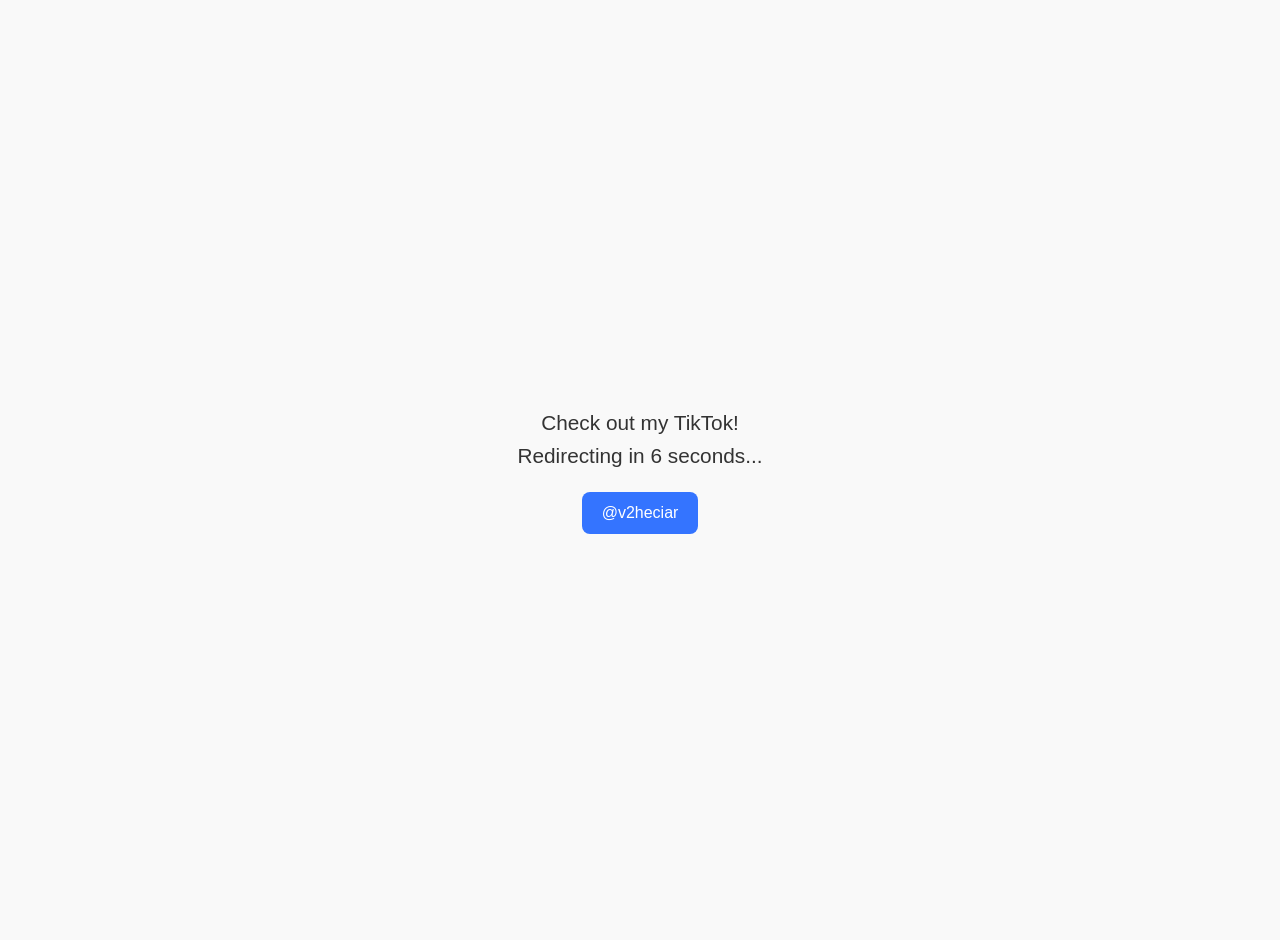
<file: heciar.html>
<!DOCTYPE html>
<html lang="en">
<head>
  <meta charset="UTF-8">
  <title>V2Heciar Redirect | FortniteOG.lol</title>

  <!-- Open Graph Meta (Discord / social previews) -->
  <meta property="og:type" content="website">
  <meta property="og:title" content="Join V2heciar Community">
  <meta property="og:description" content="A Discord server for updates, discussions, and more. Click to join!">
  <meta property="og:url" content="https://discord.gg/TkZX9SXZAF">
  <meta property="og:image" content="https://static.wikia.nocookie.net/fortnite/images/9/9f/Ghoul_Trooper_%28Pink%29_-_Outfit_-_Fortnite.png/revision/latest?cb=20191101172553">

  <!-- Twitter Card Meta -->
  <meta name="twitter:card" content="summary_large_image">
  <meta name="twitter:title" content="Join V2heciar Community">
  <meta name="twitter:description" content="A Discord server for updates, discussions, and more. Click to join!">
  <meta name="twitter:image" content="https://static.wikia.nocookie.net/fortnite/images/9/9f/Ghoul_Trooper_%28Pink%29_-_Outfit_-_Fortnite.png/revision/latest?cb=20191101172553">

  <style>
    body {
      display: flex;
      justify-content: center;
      align-items: center;
      flex-direction: column;
      height: 100vh;
      margin: 0;
      font-family: Arial, sans-serif;
      background-color: #f9f9f9;
      color: #333;
      text-align: center;
      padding: 20px;
    }
    .message {
      font-size: 1.3em;
      max-width: 600px;
      margin-bottom: 20px;
      line-height: 1.6em;
    }
    .btn {
      padding: 12px 20px;
      font-size: 1em;
      color: white;
      background-color: #3474ff;
      border: none;
      border-radius: 8px;
      cursor: pointer;
      transition: background 0.2s ease-in-out;
      text-decoration: none;
    }
    .btn:hover {
      background-color: #255dcc;
    }
  </style>
  <script>
    let waitTime = 6; // seconds

    function startCountdown() {
      const countdownEl = document.getElementById("countdown");

      const timer = setInterval(() => {
        countdownEl.textContent = `Redirecting in ${waitTime} seconds...`;
        waitTime--;

        if (waitTime < 0) {
          clearInterval(timer);
          // Redirect to Discord invite
          window.location.href = "https://discord.gg/TkZX9SXZAF";
        }
      }, 1000);
    }

    window.onload = function() {
      startCountdown();
    };
  </script>
</head>
<body>
  <div class="message">
    Check out my TikTok! <br>
    <span id="countdown">Redirecting in 6 seconds...</span>
  </div>
  <a class="btn" href="https://www.tiktok.com/@v2heciar" target="_blank" rel="noopener noreferrer">@v2heciar</a>
</body>
</html>
</file>
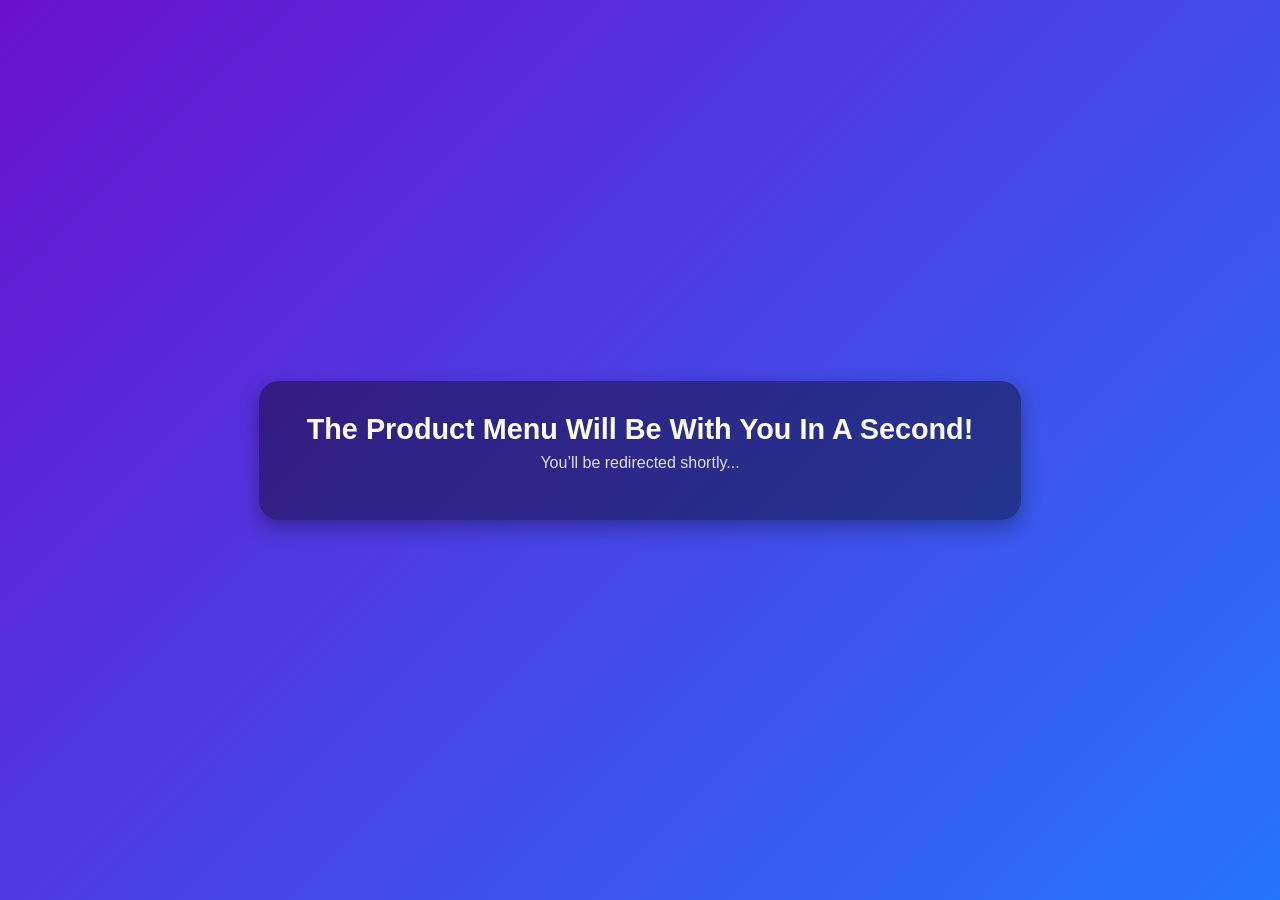
<file: PGSkinProductMenu.html>
<!DOCTYPE html>
<html lang="en">
<head>
  <meta charset="UTF-8">
  <title>PG Skin Menu Redirect...</title>
  <meta http-equiv="refresh" content="2;url=https://drive.google.com/file/d/168_aHwZUxpFYH6CqPXaXR9Z99glZpVNw/view?usp=sharing">
  <style>
    body {
      font-family: "Segoe UI", Tahoma, Geneva, Verdana, sans-serif;
      display: flex;
      align-items: center;
      justify-content: center;
      height: 100vh;
      margin: 0;
      background: linear-gradient(135deg, #6a11cb, #2575fc);
      color: white;
      text-align: center;
    }
    .container {
      background: rgba(0, 0, 0, 0.4);
      padding: 2rem 3rem;
      border-radius: 20px;
      box-shadow: 0 8px 20px rgba(0,0,0,0.3);
      animation: fadeIn 1s ease-in-out;
    }
    h1 {
      margin: 0;
      font-size: 1.8rem;
    }
    p {
      margin-top: 0.5rem;
      font-size: 1rem;
      opacity: 0.85;
    }
    @keyframes fadeIn {
      from { opacity: 0; transform: translateY(10px); }
      to { opacity: 1; transform: translateY(0); }
    }
  </style>
</head>
<body>
  <div class="container">
    <h1>The Product Menu Will Be With You In A Second!</h1>
    <p>You’ll be redirected shortly...</p>
  </div>
</body>
</html>
</file>
